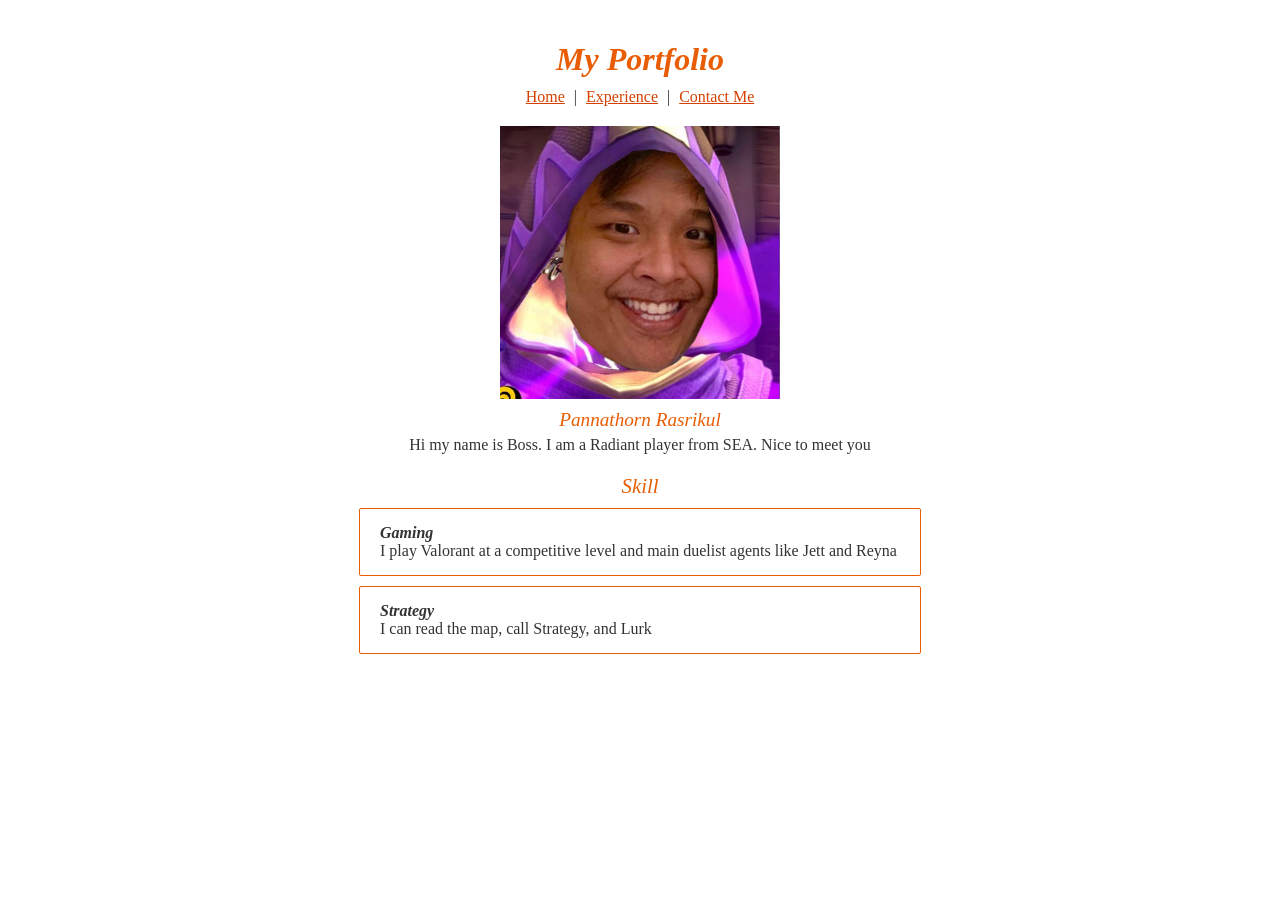
<file: index.html>
<!DOCTYPE html>
<html lang="en">
<head>
    <meta charset="UTF-8">
    <title>My Portfolio</title>
    <link rel="stylesheet" href="style.css">
</head>
<body>

    <h1>My Portfolio</h1>

    <nav>
        <a href="index.html">Home</a> |
        <a href="experience.html">Experience</a> |
        <a href="contact.html">Contact Me</a>
    </nav>

    <img src="buss.jpeg" alt="profile">

    <p class="name">Pannathorn Rasrikul</p>

    <p class="bio">Hi my name is Boss. I am a Radiant player from SEA. Nice to meet you</p>

    <p class="section-title">Skill</p>

    <div class="skill-box">
        <p class="skill-name">Gaming</p>
        <p>I play Valorant at a competitive level and main duelist agents like Jett and Reyna</p>
    </div>

    <div class="skill-box">
        <p class="skill-name">Strategy</p>
        <p>I can read the map, call Strategy, and Lurk</p>
    </div>

</body>
</html>
</file>
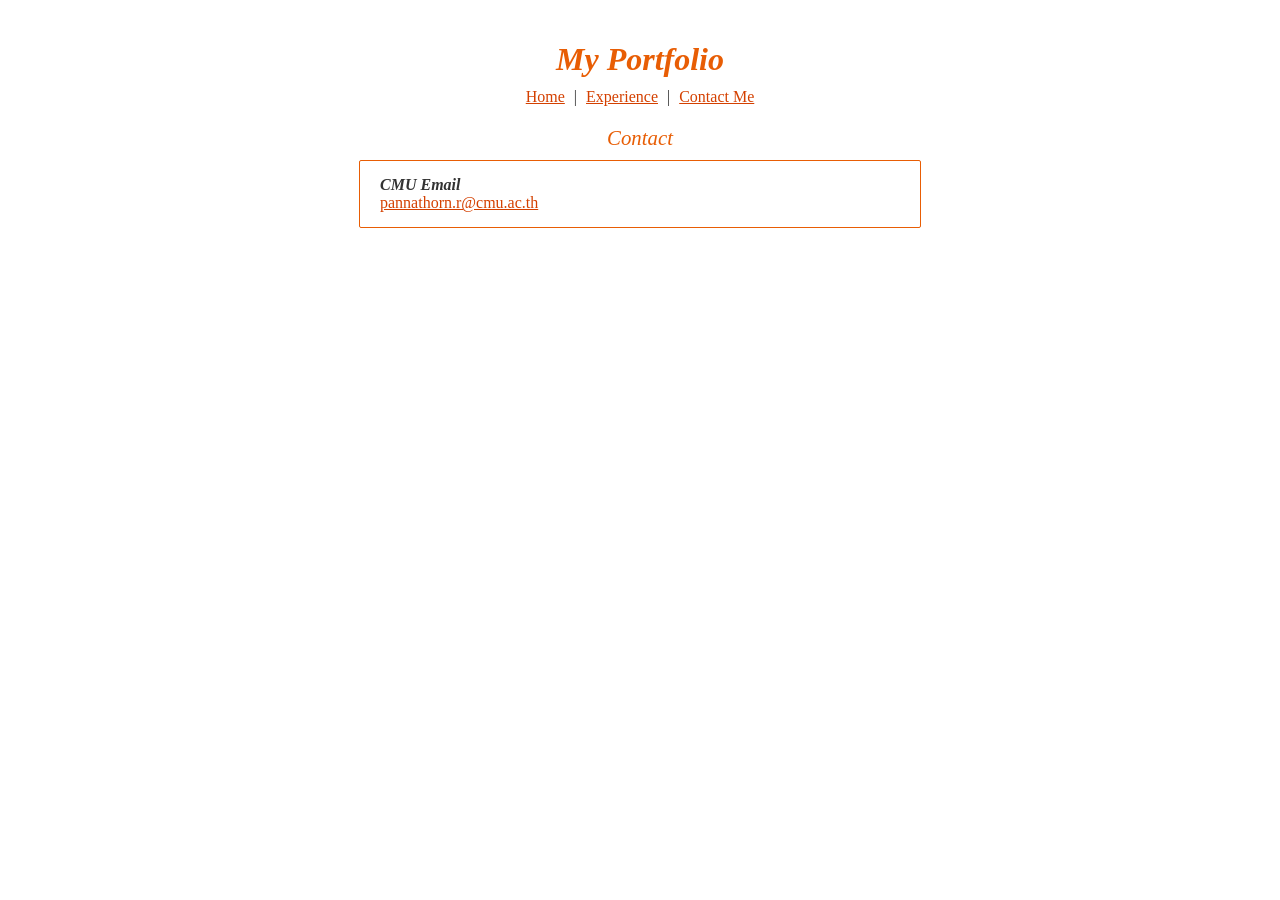
<file: contact.html>
<!DOCTYPE html>
<html lang="en">
<head>
    <meta charset="UTF-8">
    <title>My Portfolio - Contact</title>
    <link rel="stylesheet" href="style.css">
</head>
<body>

    <h1>My Portfolio</h1>

    <nav>
        <a href="index.html">Home</a> |
        <a href="experience.html">Experience</a> |
        <a href="contact.html">Contact Me</a>
    </nav>

    <p class="section-title">Contact</p>

    <div class="skill-box">
        <p class="skill-name">CMU Email</p>
        <p><a href="mailto:pannathorn.r@cmu.ac.th">pannathorn.r@cmu.ac.th</a></p>
    </div>

</body>
</html>
</file>
<file: style.css>
body {
    font-family: Georgia, serif;
    text-align: center;
    margin: 0;
    padding: 20px;
    background-color: white;
    color: #333;
}

h1 {
    color: #E85D04;
    font-style: italic;
    font-size: 2em;
    margin-bottom: 10px;
}

nav {
    margin-bottom: 20px;
}

nav a {
    color: #D44000;
    text-decoration: underline;
    margin: 0 5px;
}

nav a:hover {
    color: #A83200;
}

img {
    width: 280px;
    margin: 10px auto;
    display: block;
}

.name {
    color: #E85D04;
    font-style: italic;
    font-size: 1.2em;
    margin: 10px 0 5px 0;
}

.bio {
    color: #333;
    margin: 5px auto;
    max-width: 500px;
}

.section-title {
    color: #E85D04;
    font-style: italic;
    font-size: 1.3em;
    margin: 20px 0 10px 0;
}

.skill-box {
    border: 1px solid #E85D04;
    max-width: 520px;
    margin: 10px auto;
    padding: 15px 20px;
    text-align: left;
    border-radius: 2px;
}

.skill-name {
    color: #E85D04;
    font-style: italic;
    font-weight: bold;
    margin: 0 0 8px 0;
}

.skill-box p {
    margin: 0;
    color: #333;
}

a[href^="mailto"] {
    color: #D44000;
}

ul {
    text-align: left;
    margin: 0;
    padding-left: 20px;
}

ul li {
    margin-bottom: 5px;
}
</file>
